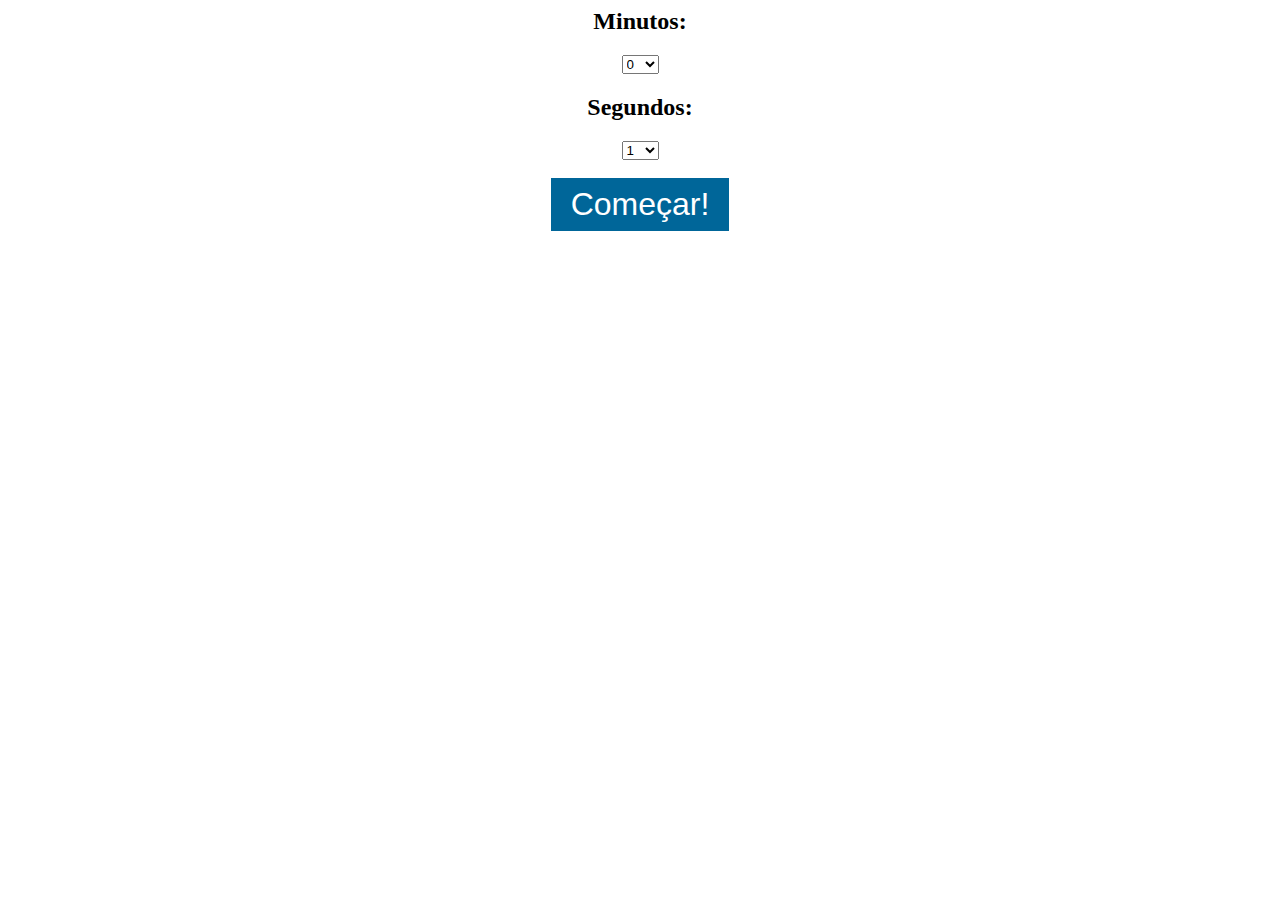
<file: Projeto Cronometro/alarme_js - Gui/index.html>
<html>
<head>
    <title>Projeto Cronometro - JavaScript</title>
    <style>
        .container{
            text-align: center;
        }

        button{
            background: #069;
            color:white;
            font-size: 32px;
            padding:8px 20px;
            cursor: pointer;
            border:0;
        }
    </style>
</head>

<body>
    <!--Inserindo audio-->
    <audio id="sound" src="alarm.mp3" style="display: none;"></audio>

    <!--criação do painel-->
    <div class="container">
        <h2>Minutos:</h2>
        <select id="minutos" name="minutos"></select>

        <h2>Segundos:</h2>
        <select id="segundos" name="segundos"></select>
        <br/>
        <br/>
        <button id="comecar">Começar!</button>

        <div id="display">
            <h3></h3>
        </div><!--display-->
    </div><!--container-->

    <script>
        var display = document.getElementById('display');

        var minutos = document.getElementById('minutos');
        var segundos = document.getElementById('segundos');

        var comecar = document.getElementById('comecar');


        var cronometroSeg;

        var minutoAtual;
        var segundoAtual;

        var interval;

        for(var i = 0; i <= 60; i++){
            minutos.innerHTML+='<option value="'+i+'">'+i+'</option>';
        }

        for(var i = 1; i <= 60; i++){
            segundos.innerHTML+='<option value="'+i+'">'+i+'</option>';
        }

        comecar.addEventListener('click',function(){
            minutoAtual = minutos.value;
            segundoAtual = segundos.value;

            display.childNodes[1].innerHTML = minutoAtual + ":"+segundoAtual;

            interval = setInterval(function(){

                segundoAtual--;
                if(segundoAtual <= 0){
                    if(minutoAtual > 0){
                        minutoAtual--;
                        segundoAtual = 59;
                    }else{
                        alert("Acabou!");
                        document.getElementById("sound").play();
                        clearInterval(interval);
                    }
                }
                
                display.childNodes[1].innerHTML = minutoAtual + ":"+segundoAtual;
            },1000);


        })

    </script>

</body>

</html>
</file>
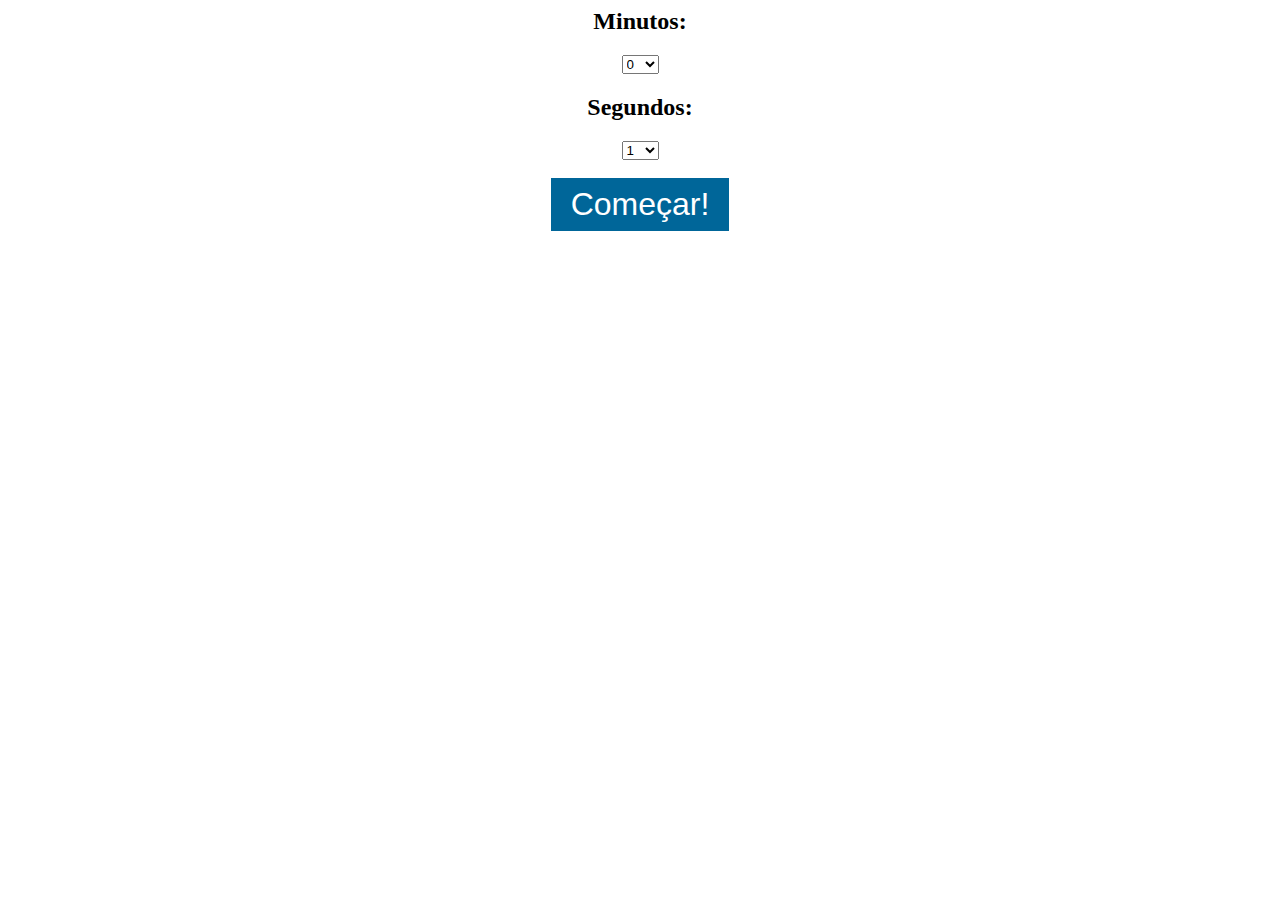
<file: Projeto Cronometro/alarme_js/index.html>
<html>
<head>
    <title>Projeto Cronometro - JavaScript</title>
    <style>
        .container{
            text-align: center;
        }

        button{
            background: #069;
            color:white;
            font-size: 32px;
            padding:8px 20px;
            cursor: pointer;
            border:0;
        }
    </style>
</head>

<body>
    <audio id="sound" src="alarm.mp3" style="display: none;"></audio>

    <div class="container">
        <h2>Minutos:</h2>
        <select id="minutos" name="minutos"></select>

        <h2>Segundos:</h2>
        <select id="segundos" name="segundos"></select>
        <br/>
        <br/>
        <button id="comecar">Começar!</button>

        <div id="display">
            <h3></h3>
        </div><!--display-->
    </div><!--container-->

    <script>
        var display = document.getElementById('display');

        var minutos = document.getElementById('minutos');
        var segundos = document.getElementById('segundos');

        var comecar = document.getElementById('comecar');


        var cronometroSeg;

        var minutoAtual;
        var segundoAtual;

        var interval;

        for(var i = 0; i <= 60; i++){
            minutos.innerHTML+='<option value="'+i+'">'+i+'</option>';
        }

        for(var i = 1; i <= 60; i++){
            segundos.innerHTML+='<option value="'+i+'">'+i+'</option>';
        }

        comecar.addEventListener('click',function(){
            minutoAtual = minutos.value;
            segundoAtual = segundos.value;

            display.childNodes[1].innerHTML = minutoAtual + ":"+segundoAtual;

            interval = setInterval(function(){

                segundoAtual--;
                if(segundoAtual <= 0){
                    if(minutoAtual > 0){
                        minutoAtual--;
                        segundoAtual = 59;
                    }else{
                        alert("Acabou!");
                        document.getElementById("sound").play();
                        clearInterval(interval);
                    }
                }
                
                display.childNodes[1].innerHTML = minutoAtual + ":"+segundoAtual;
            },1000);


        })

    </script>

</body>

</html>
</file>
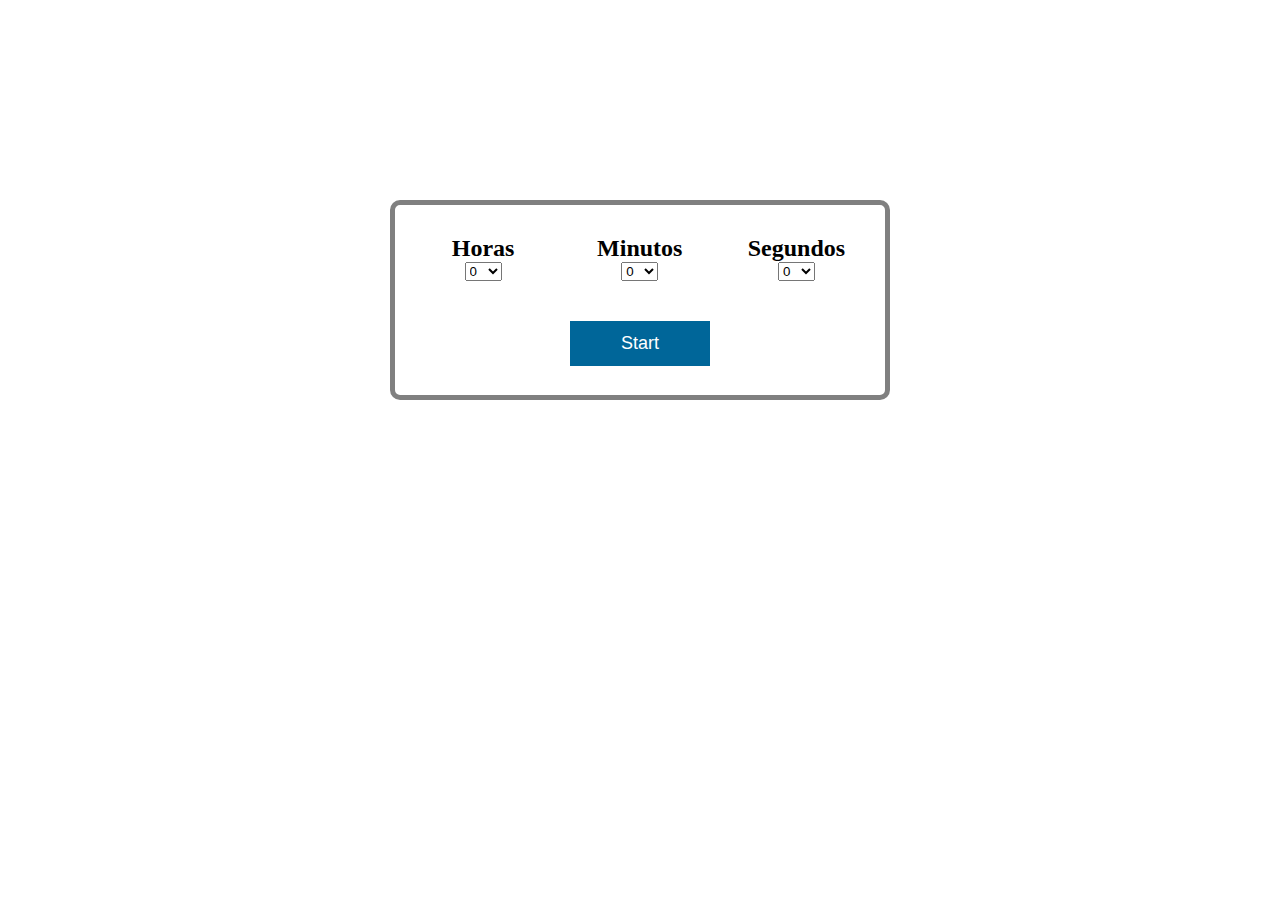
<file: Projeto Cronometro/Meu Projeto/index.html>
<!DOCTYPE html>
<html lang="pt-br">
<head>
    <meta charset="UTF-8">
    <meta name="viewport" content="width=device-width, initial-scale=1.0">
    <title>Cronômetro</title>
    <link rel="stylesheet" href="css/style.css">
</head>
<body>
    <audio id="sound" src="audio/alarm.mp3" style="display: none;"></audio>
    <div id="display">
        <h1></h1>
    </div><!--Display-->
    <section>
        <div class="center">
            <div class="wrapper-timer">
                <div class="hours w33">
                    <h2>Horas</h2>
                    <select name="hour" id="hour"></select>
                </div><!--Hours-->
                <div class="minutes w33">
                    <h2>Minutos</h2>
                    <select name="minute" id="minute"></select>
                </div><!--Minutes-->
                <div class="secounds w33">
                    <h2>Segundos</h2>
                    <select name="secound" id="secound"></select>
                </div><!--Secounds-->
            </div><!--Wrapper-Timer-->

            <button id="start">Start</button>
        </div><!--Center-->
    </section>

    <script src="js/function.js"></script>
</body>
</html>
</file>
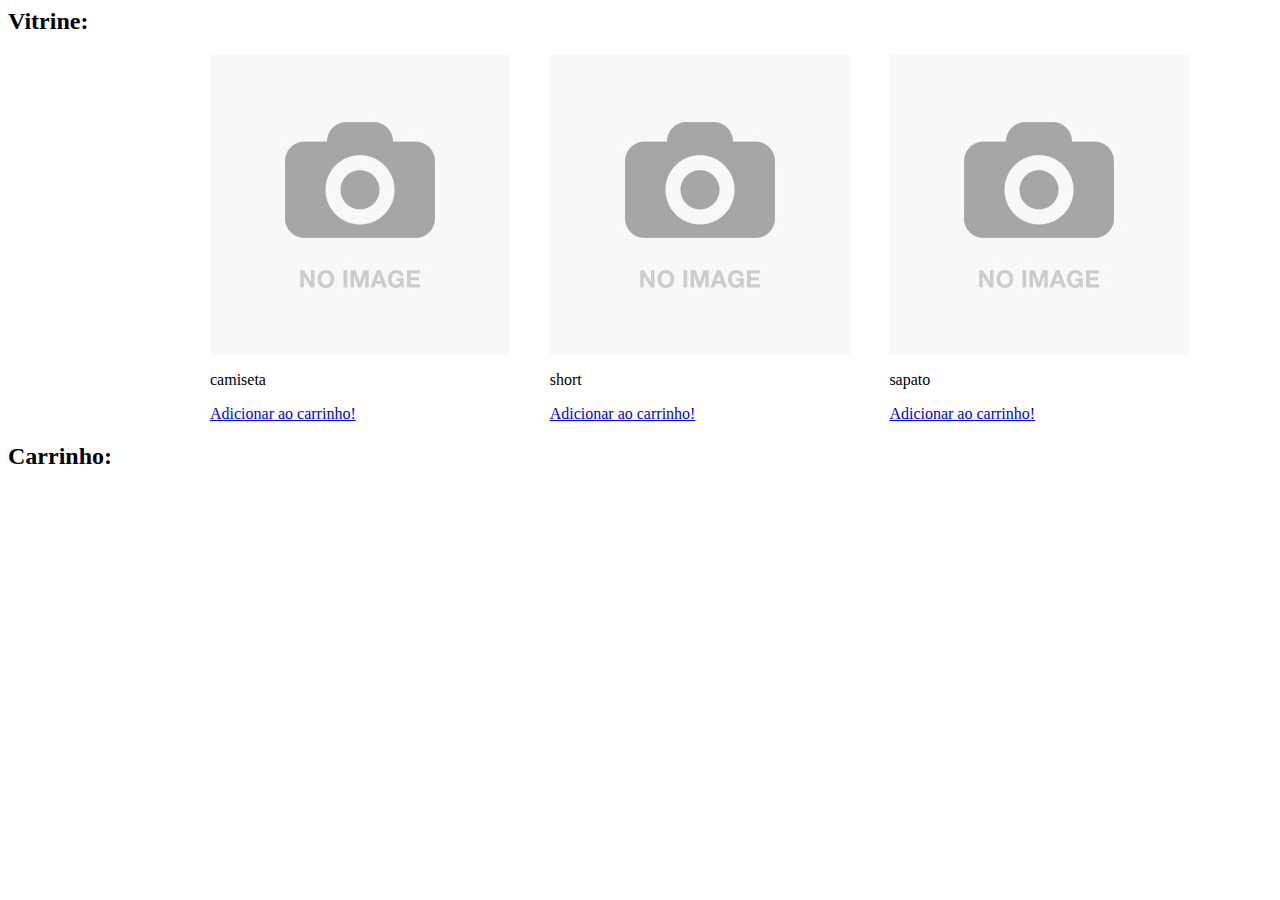
<file: Projeto_Mini-Loja-Virtual/minilojavirtual/index.html>
<html>
    <head>
        <title>Loja virtual</title>
        <meta charset="utf-8" />
        <style>
            #produtos{
                max-width: 900px;
                margin:0 auto;
                padding:0 2%;
                display: flex;
            }
            
            #carrinho{
                max-width: 900px;
                margin:0 auto;
                padding:0 2%;
                display: block;
            }

            .produto-single{
                width:33.3%;
                padding:0 20px;
            }
        </style>
    </head>

    
    <body>

        <h2>Vitrine:</h2>

        <div id="produtos">
         
        </div><!--produtos-->

        <h2>Carrinho:</h2>

        <div id="carrinho">

        </div><!--carrinho-->

        <script>
            const items = [
                {
                    id: 0,
                    nome: 'camiseta',
                    img: 'image.jpg',
                    quantidade: 0
                },
                {
                    id: 1,
                    nome: 'short',
                    img: 'image.jpg',
                    quantidade: 0
                },
                {
                    id: 2,
                    nome: 'sapato',
                    img: 'image.jpg',
                    quantidade: 0
                },
            ]


            inicializarLoja = () => {
                var containerProdutos = document.getElementById('produtos');
                items.map((val)=>{
                   containerProdutos.innerHTML+= `
                   
                   <div class="produto-single">
                        <img src="`+val.img+`" />
                        <p>`+val.nome+`</p>
                        <a key="`+val.id+`" href="#">Adicionar ao carrinho!<a/>
                    </div>

                   
                   `;
                })
            }

            inicializarLoja();


            atualizarCarrinho = () => {
               var containerCarrinho = document.getElementById('carrinho');
               containerCarrinho.innerHTML = "";
                items.map((val)=>{
                    if(val.quantidade > 0){
                   containerCarrinho.innerHTML+= `
                   
                   <p>`+val.nome+` | quantidade: `+val.quantidade+`</p>
                   <hr>

                   
                   `;
                    }
                })
            }


            var links = document.getElementsByTagName('a');

            for(var i = 0; i < links.length; i++){
                links[i].addEventListener("click",function(){
                    let key = this.getAttribute('key');
                    items[key].quantidade++;
                    atualizarCarrinho();
                    return false;
                })
            }
           


        </script>

    </body>

</html>
</file>
<file: Projeto Cronometro/Meu Projeto/css/style.css>
*{
    margin: 0;
    padding:0;
    box-sizing: border-box;
}

html,body{
    height: 100%;
    text-align: center;
    padding: 70px 0;
}

/*Classes Auxiliares*/
.center{
    text-align: center;
    padding: 0 2%;
}
.w33{width: 33.3%;}

                                            /*Aqui inicia o Cronômetro*/
#display{
    padding: 30px 0;
}

section{
    width: 500px;
    height: 200px;
    margin: 0 auto;
    padding: 30px 0;
    border: 5px solid gray;
    border-radius: 10px;
}
.wrapper-timer{
    display: flex;
}

button{
    margin-top: 40px;
    width: 140px;
    height: 45px;
    line-height: 45px;
    font-size: 18px;
    color: white;
    background: #069;
    border: 0;
    cursor: pointer;
}
</file>
